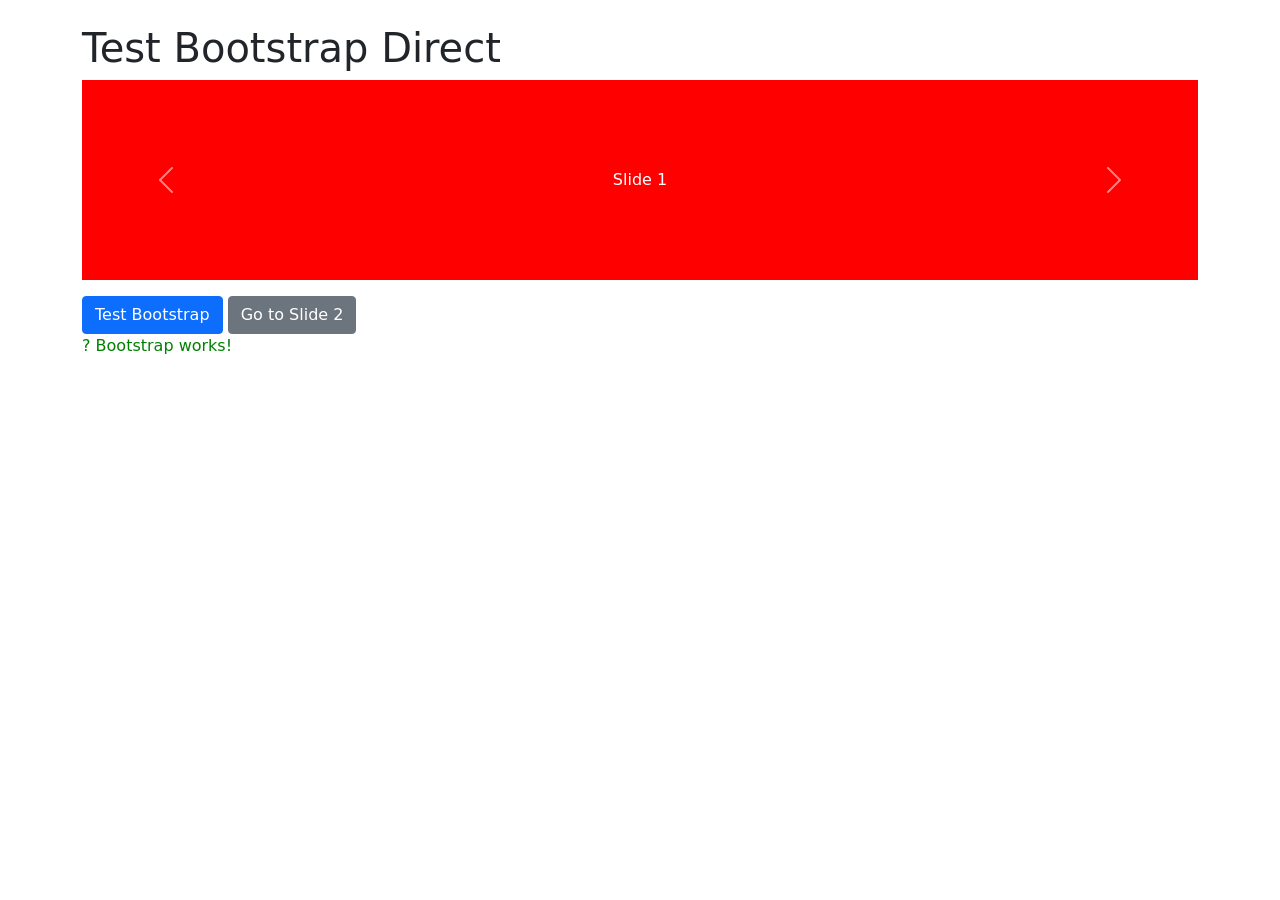
<file: HotelBooking.Web/wwwroot/test-bootstrap.html>
<!DOCTYPE html>
<html>
<head>
    <title>Test Bootstrap Simple</title>
    <link rel="stylesheet" href="bootstrap/bootstrap.min.css" />
</head>
<body>
    <div class="container mt-4">
        <h1>Test Bootstrap Direct</h1>
        
        <div id="testCarousel" class="carousel slide">
            <div class="carousel-inner">
                <div class="carousel-item active">
                    <div style="height: 200px; background: red; color: white; display: flex; align-items: center; justify-content: center;">
                        Slide 1
                    </div>
                </div>
                <div class="carousel-item">
                    <div style="height: 200px; background: blue; color: white; display: flex; align-items: center; justify-content: center;">
                        Slide 2
                    </div>
                </div>
            </div>
            
            <button class="carousel-control-prev" type="button" data-bs-target="#testCarousel" data-bs-slide="prev">
                <span class="carousel-control-prev-icon"></span>
            </button>
            <button class="carousel-control-next" type="button" data-bs-target="#testCarousel" data-bs-slide="next">
                <span class="carousel-control-next-icon"></span>
            </button>
        </div>
        
        <div class="mt-3">
            <button onclick="testIt()" class="btn btn-primary">Test Bootstrap</button>
            <button onclick="goTo(1)" class="btn btn-secondary">Go to Slide 2</button>
        </div>
        
        <div id="result"></div>
    </div>
    
    <script src="bootstrap/bootstrap.bundle.min.js"></script>
    <script>
        function testIt() {
            const result = document.getElementById('result');
            if (typeof bootstrap !== 'undefined') {
                result.innerHTML = '<p style="color: green;">? Bootstrap works!</p>';
                console.log('Bootstrap:', bootstrap);
            } else {
                result.innerHTML = '<p style="color: red;">? Bootstrap NOT working!</p>';
                console.error('Bootstrap undefined');
            }
        }
        
        function goTo(index) {
            if (typeof bootstrap !== 'undefined') {
                const carousel = document.getElementById('testCarousel');
                const instance = bootstrap.Carousel.getOrCreateInstance(carousel);
                instance.to(index);
            }
        }
        
        // Auto test
        document.addEventListener('DOMContentLoaded', testIt);
    </script>
</body>
</html>
</file>
